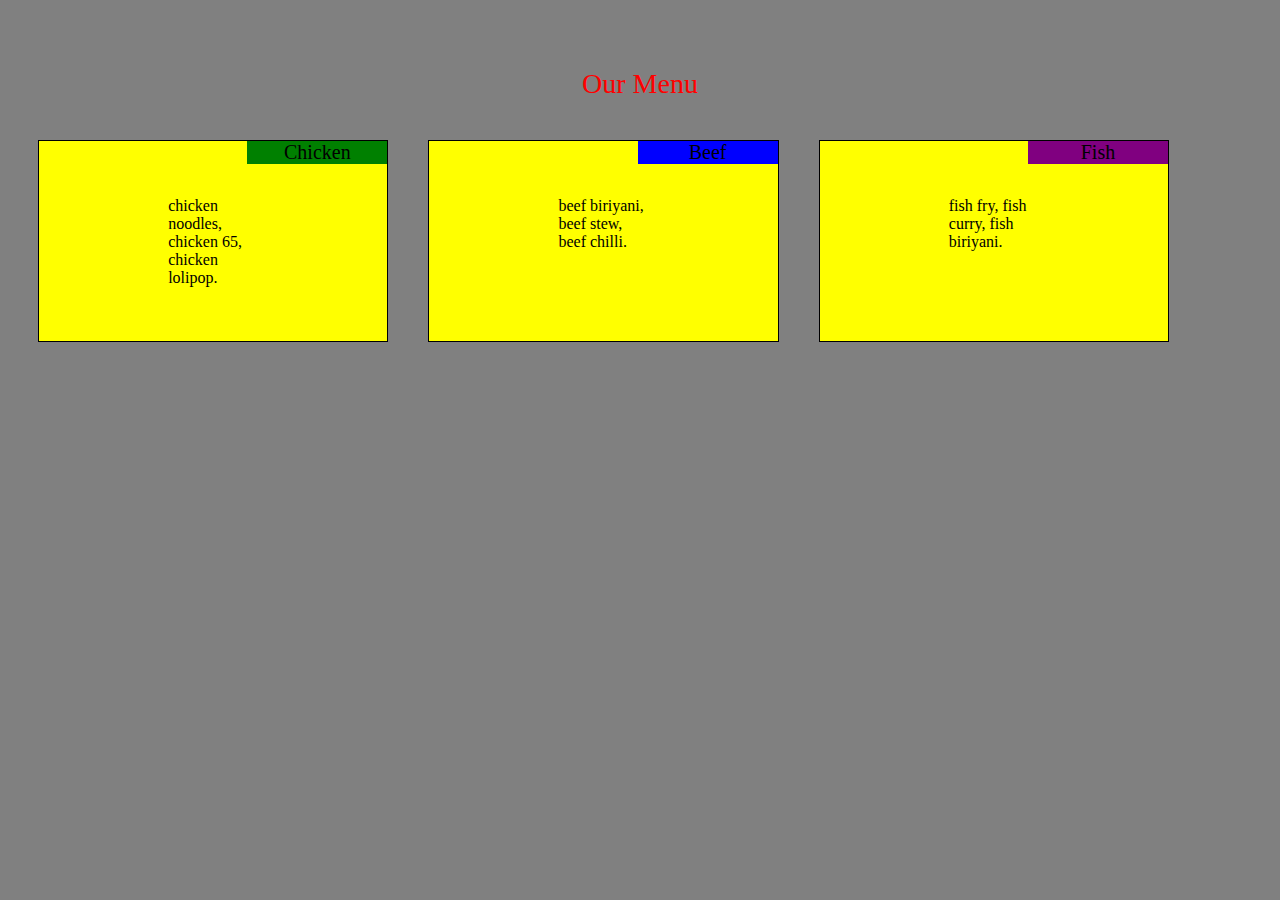
<file: module2 test/index.html>
<!DOCTYPE.html>
<html>
    <head>
        <meta charset="utf-8" name="viewreport"  content="width=device-width, initial-scale=1">
      		<title>test2</title>
    	<link rel="stylesheet" href="style.css">
	</head>
	<body>
		<div class="h">Our Menu</div>
		<div class="container">
			<div class="row">
				<div class="col-lg-4 col-md-6">

					<span class="a">Chicken</span>
                    <p>
					chicken noodles,
					chicken 65,
					chicken lolipop.
				    </p>
				</div>    
                <div class="col-lg-4 col-md-6" >
                	<span class="b">Beef</span>
                	<p>
    				beef biriyani,
    				beef stew,
    				beef chilli.
    			    </p>
    			</div>
                <div class="col-lg-4 col-md-6">
                	<span class="c">Fish</span>
                    <p>
     				fish fry,
     				fish curry,
     				fish biriyani.
                    </p>
                </div>
            </div>
        </div>            
    </body>
</html>
</file>
<file: module2 test/style.css>
html{
	font-family: cursive;
}
body{
	padding: 10px;
	background-color: grey; 
}
h2{
	background-position: top-right;
}
.h{
	color: red;
	font-size: 175%;
	text-align: center;
	margin: 20px;
	padding-top: 30px;
}
p{
	padding-top: 40px;
	width: 90px;
	margin-right: auto;
	margin-left: auto; 
}
.row{
	margin bottom: 20px;
	width: 100%;
	align: center; 
}
.row>div{
	border: 1px solid black;
	background-color: yellow;
	margin: 20px;
	height: 200px;
}
.a{
	padding-left: 20px;
	padding-right: 20px;
	float: right;
	height: auto;
	font-size: 125%;
	color: black;
	background-color: green;
	width: 100px;
	text-align: center;
	margin: 1px solid black;

}
.b{
	padding-left: 20px;
	padding-right: 20px;
	float: right;
    height: auto;
    font-size: 125%;
    color: black;
    background-color: blue;
    width: 100px;
    text-align: center;
    margin: 1px solid black;

}
.c{
	padding-left: 20px;
	padding-right: 20px;
	float: right;
    height: auto;
    font-size: 125%;
    color: black;
    background-color: purple;
    width: 100px;
    text-align: center;
    margin: 1px solid black;
}
@media (min-width: 992px){
	.col-lg-4{
		float: left;

	}
	.col-lg-4{
		width: 28%;
		background-color: yellow;

	}
}
@media (min-width: 768px) and (max-width: 991px;){
	.col-md-6{
		float: left;

	}
	.col-md-6{
		width:42%;
		background-color: blue;
	}
	.col-md-6:nth-child(add):last-child{
		width:88.5%;
	}
}
</file>
